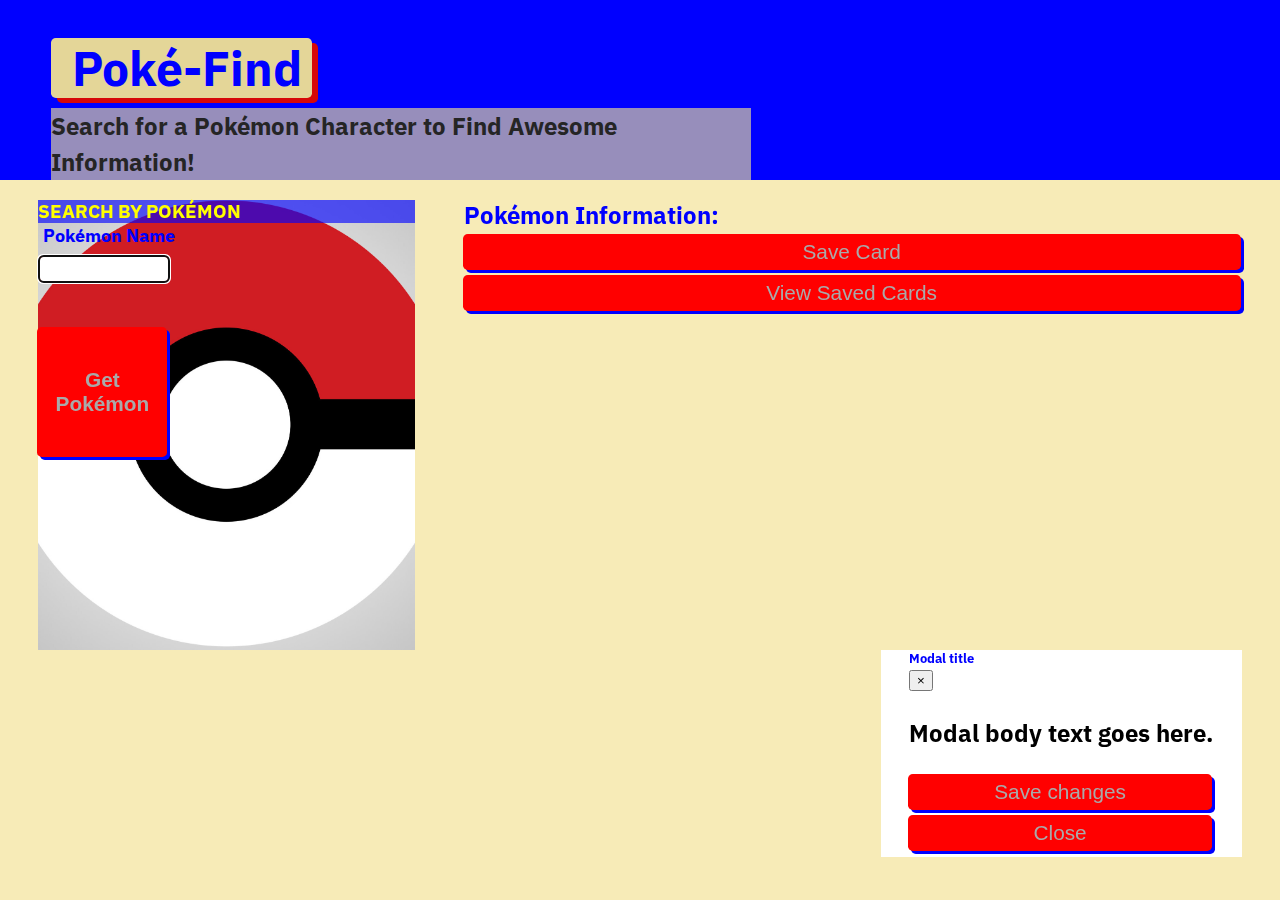
<file: pokemon/pokemon-search/index.html>
<!DOCTYPE html>
<html lang="en">

<head>
    <meta charset="UTF-8">
    <meta http-equiv="X-UA-Compatible" content="IE=edge">
    <meta name="viewport" content="width=device-width, initial-scale=1.0">
    <link href="https://fonts.googleapis.com/css?family=IBM+Plex+Sans:400,400i,700&display=swap" rel="stylesheet">
    <link rel="stylesheet" href="https://cdnjs.cloudflare.com/ajax/libs/font-awesome/5.11.2/css/all.min.css">
    <link rel="stylesheet" href="./assets/css/style.css" />
    <link href="https://cdn.jsdelivr.net/npm/bootstrap@5.1.3/dist/css/bootstrap.min.css" rel="stylesheet"
        integrity="sha384-1BmE4kWBq78iYhFldvKuhfTAU6auU8tT94WrHftjDbrCEXSU1oBoqyl2QvZ6jIW3" crossorigin="anonymous">
    <title>Poké-Find</title>
</head>

<body>

    <body class="flex-column min-100-vh">
        <header class="hero">
            <h1 class="app-title"><i class="fab fa-marvel"></i> Poké-Find</h1>
            <p>Search for a Pokémon Character to Find Awesome Information!
            </p>
        </header>



        <main class="flex-row justify-space-between">
            <div class="col-12 col-md-4 col-sm-12 pokeball-search rounded-circle mt-4">

                <div class="search-card">
                    <h3 class="text-uppercase text-center search-pokemon">Search By Pokémon</h3>
                    <form id="character-form" class="d-flex align-items-center flex-column">
                        <label class="form-label" for="character">Pokémon Name</label>
                        <input name="character" id="character" type="text" autofocus="true" class="form-input" />
                        <button type="submit" class="btn rounded-circle search-btn-shape">Get Pokémon</button>
                    </form>
                </div>
            </div>

            <div class="col-12 col-md-8 d-flex p-4 pt-0">
                <div class="col-4 p-4 pt-0">
                    <h2 class="subtitle col-12 col-xl-6 col-lg-4 col-md-6 col-sm-12 justify-space-around">Pokémon
                        Information: <span id="pokemon-search"></span></h2>
                    <div id="character-container" class="list-group"></div>
                    <button class="btn btn-primary rounded col-12 col-md-8 col-sm-12" type="button" id="save-card">Save
                        Card</button>
                    <button class="btn btn-primary rounded col-12 col-md-8 col-sm-12" type="button"
                        id="view-saved-cards">View Saved Cards</button>
                </div>
                
                <!-- <div class="modal-bg">
                    <div class="modal"></div>
                        <h2>Seeing if this works</h2>
                        <label for="name">Name: </label>
                        <input type="text" name="name">
                        <label for="email">Email: </label>
                        <input type="email" name="email">
                        <button>Hey</button> -->
                
                </div>    
                    <div id="trading-card-container" class="col-8 col-xl-6 list-group justify-space-evenly"></div>
                
                    <div class="modal" tabindex="-1" role="dialog">
                        <div class="modal-dialog" role="document">
                          <div class="modal-content">
                            <div class="modal-header">
                              <h5 class="modal-title">Modal title</h5>
                              <button type="button" class="close" data-dismiss="modal" aria-label="Close">
                                <span aria-hidden="true">&times;</span>
                              </button>
                            </div>
                            <div class="modal-body">
                              <p>Modal body text goes here.</p>
                            </div>
                            <div class="modal-footer">
                              <button type="button" class="btn btn-primary">Save changes</button>
                              <button type="button" class="btn btn-secondary" data-dismiss="modal">Close</button>
                            </div>
                          </div>
                        </div>
                      </div>
        </main>




        <script src="https://code.jquery.com/jquery-3.4.1.min.js"></script>
        <script src="index.js"></script>

    </body>

</html>
</file>
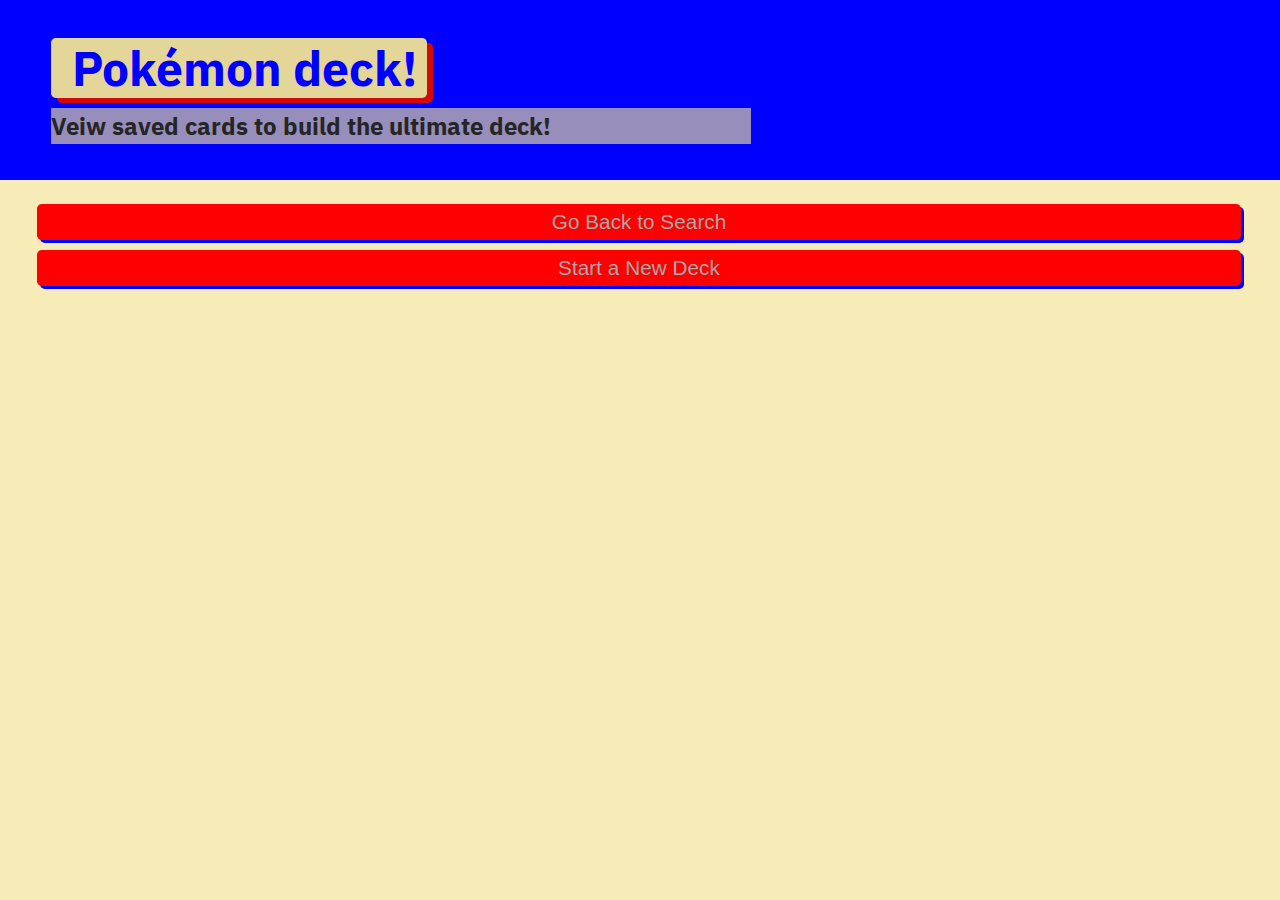
<file: pokemon/pokemon-search/deck.html>
<!DOCTYPE html>
<html lang="en">
<head>
    <meta charset="UTF-8">
    <meta http-equiv="X-UA-Compatible" content="IE=edge">
    
    <link href="https://fonts.googleapis.com/css?family=IBM+Plex+Sans:400,400i,700&display=swap" rel="stylesheet">
    <link rel="stylesheet" href="https://cdnjs.cloudflare.com/ajax/libs/font-awesome/5.11.2/css/all.min.css">
    <link rel="stylesheet" href="./assets/css/style.css" />
    <link href="https://cdn.jsdelivr.net/npm/bootstrap@5.1.3/dist/css/bootstrap.min.css" rel="stylesheet" integrity="sha384-1BmE4kWBq78iYhFldvKuhfTAU6auU8tT94WrHftjDbrCEXSU1oBoqyl2QvZ6jIW3" crossorigin="anonymous"><meta name="viewport" content="width=device-width, initial-scale=1.0">
    <title>Virtual Deck</title>
</head>
<body class="flex-column min-100-vh">
    <header class="hero">
        <h1 class="app-title"><i class="fab fa-marvel"></i> Pokémon deck!</h1>
        <p>Veiw saved cards to build the ultimate deck!
        </p>
    </header>

    <main class="flex-row flex-wrap justify-center">
        <div id="trading-card-container" class="col-4 list-group d-flex">

        </div>
        
 
        <button class="btn btn-primary rounded" type="button" id="go-back">Go Back to Search</button>
        <button class="btn btn-primary rounded" type="button" id="clear-deck">Start a New Deck</button>
    </main>
    
    <script src="./deck.js"></script>
</body>
</html>
</file>
<file: pokemon/pokemon-search/assets/css/style.css>
:root {
    --primary: darkgray;
    --secondary: #9caea9;
    --tertiary: #788585;
    --light-dark: red;
    --dark: blue;
    --border-radius: .3rem;
  }
 
  * {
    box-sizing: border-box;
  }
  
  body {
    background-color: rgba(235, 203, 63, 0.377) !important;
    margin: 0;
    padding: 0;
    font-family: "IBM Plex Sans", sans-serif;
    color: var(--dark);
    line-height: 1.5;
    font-size: 16px;
  }
  
  
  h1,
  h2,
  h3,
  h4,
  h5,
  h6 {
    font-weight: 700;
    margin: 0;
    color: var(--dark);
    line-height: 1.25;
  }
  
  main {
    margin: 20px auto;
    width: 94%;
  }
  
  p {
    font-size: 1.5rem;
    font-weight: bolder;
    color: black;
  }

  .pokeball-search {
    background-image: url("../images/pokeball.jpeg");
    background-position: center;
    background-size: cover;
    height: 450px !important;
    width: 450px !important;
    
  }

  .search-btn-shape {
    height: 130px !important;
    width: 130px !important;
    margin: auto;
    margin-top: 15px !important;
    font-weight: bold !important;
  }

  .search-card {
    background: transparent !important;
  }

  .search-card h3 {
    background-color: rgba(0, 0, 255, 0.63);
    color: yellow !important;
    position: relative !important;
  }

  /* #character-form {
    margin-top: 100px !important;
  } */
  
   .btn {
    font-size: 1.3rem;
    text-decoration:none;
    padding: 6px 5px;
    width: 100%;
    display: block;
    margin: 5px 0;
    border-radius: var(--border-radius);
    color: var(--primary);
    border: none;
    outline: none;
    background-color: var(--light-dark);
    box-shadow: 3px 3px var(--dark);
    transform: translate(-1px, -1px);
  }
  
   .btn:hover {
    color: var(--primary);
    background-color: var(--tertiary);
    transform: translate(0, 0);
    box-shadow: 2px 2px var(--dark);
  }
  
  .btn-inline {
    display: inline;
  }
  
  .btn-back {
    border-radius: var(--border-radius);
    color: var(--primary);
    border: none;
    outline: none;
    background-color: var(--light-dark);
    box-shadow: 3px 3px var(--secondary);
    transform: translate(-1px, -1px);
    display: inline-block;
    width: auto;
    margin-top: 20px;
    padding: 15px;
    text-decoration: none;
    font-size: 1.2rem;
  }
  
   .btn-back:hover {
    color: var(--primary);
    background-color: var(--tertiary);
    transform: translate(0, 0);
    box-shadow: 2px 2px var(--dark);
  }
  
  .hero {
    padding: 3% 4%;
    background-image: url(https://i.imgur.com/SEdZSMe.png);
    background-color: var(--dark);
    color: var(--primary);
    height: 180px;
  }
  
  .hero p {
    max-width: 700px;
    color: rgb(37, 37, 37);
    background-color: rgba(228, 214, 152, 0.664);
    margin-top: 10px;
    margin-bottom: 25px;
    /* rgb(43, 43, 231) */
  }
  
  .app-title {
    font-size: 3rem;
    background-color: rgb(228, 214, 152);
    color: var(--dark);
    border-color: var(--dark);
    padding: 0 10px;
    display: inline-block;
    border-radius: var(--border-radius);
    box-shadow: 6px 5px rgb(214, 8, 8);
    /* rgb(214, 8, 8) */
  }
  
  .list-group {
    padding: 0;
    list-style: none;
  }
  
  /* CARDS */
  .card {
    margin: 0 0 20px 0;
    border: 3px solid var(--dark);
    border-radius: var(--border-radius);
  }
  
  .card-header {
    color: var(--primary);
    background-color: var(--dark);
    padding: 2.5%;
    border-radius: calc(.18rem - 1px) calc(.18rem - 1px) 0 0;
  }
  
  .card-body {
    padding: 2.5%;
  }
  
  /* FORM */
  .form-label,
  .form-input,
  .form-textarea {
    display: block;
  }
  
  .form-label {
    font-size: 1.1rem;
    margin: 0 0 0 5px;
    font-weight: bold;
  }
  
  .form-input {
    width: 35%;
    margin: 5px 0;
    font-size: 1.2rem;
    border: 2px solid var(--light-dark);
    border-radius: var(--border-radius);
    margin-bottom: 30px;
  }

  .modal-bg{
    position: fixed;
    width: 100%;
    height: 100vh;
    top: 0;
    left: 0;
    background-color:rgba(0, 0, 0, 0.5);
    display: flex;
    justify-content: center;
    align-items: center;
    /* display: none; */
    

  }

.modal{
  background-color: white;
  width: 30%;
  height: 30%;
  display: flex;
  justify-content: center;
  align-items: center;
  flex-direction: column;
  

}



   
  /* HEIGHT / WIDTH UTILS */
  .min-100-vh {
    min-height: 100vh;
  }
  
  .min-100-vw {
    min-width: 100vw;
  }
  
  /* FONT UTILS */
  .text-uppercase {
    text-transform: uppercase;
  }
  
  
  /* FLEX CONTENT */
  .flex-row {
    display: flex;
    flex-wrap: wrap;
  }
  
  .flex-column {
    display: flex;
    flex-direction: column;
    flex-wrap: wrap;
  }
  
  .justify-space-between {
    justify-content: space-between;
  }
  
  .justify-space-around {
    justify-content: space-around;
  }
  
  .justify-flex-start {
    justify-content: flex-start
  }
  
  .justify-flex-end {
    justify-content: flex-end;
  }
  
  .justify-center {
    justify-content: center;
  }
  
  .align-stretch {
    align-items: stretch;
  }
  
  .align-end {
    align-items: flex-end;
  }
  
  .align-center {
    align-items: center;
  }
  
  .col-auto {
    flex-grow: 1;
  }
  
  .col-1 {
    flex: 0 0 calc(100% * 1 / 12 - 2%);
  }
  
  .col-2 {
    flex: 0 0 calc(100% * 2 / 12 - 2%);
  }
  
  .col-3 {
    flex: 0 0 calc(100% * 3 / 12 - 2%);
  }
  
  .col-4 {
    flex: 0 0 calc(100% * 4 / 12 - 2%);
  }
  
  .col-5 {
    flex: 0 0 calc(100% * 5 / 12 - 2%);
  }
  
  .col-6 {
    flex: 0 0 calc(100% * 6 / 12 - 2%);
  }
  
  .col-7 {
    flex: 0 0 calc(100% * 7 / 12 - 2%);
  }
  
  .col-8 {
    flex: 0 0 calc(100% * 8 / 12 - 2%);
  }
  
  .col-9 {
    flex: 0 0 calc(100% * 9 / 12 - 2%);
  }
  
  .col-10 {
    flex: 0 0 calc(100% * 10 / 12 - 2%);
  }
  
  .col-11 {
    flex: 0 0 calc(100% * 11 / 12 - 2%);
  }
  
  .col-12 {
    flex: 0 0 100%;
  }
  
  /* col-sm */
  @media screen and (min-width: 640px) {
    .col-sm-1 {
      flex: 0 0 calc(100% * 1 / 12 - 2%);
    }
  
    .col-sm-2 {
      flex: 0 0 calc(100% * 2 / 12 - 2%);
    }
  
    .col-sm-3 {
      flex: 0 0 calc(100% * 3 / 12 - 2%);
    }
  
    .col-sm-4 {
      flex: 0 0 calc(100% * 4 / 12 - 2%);
    }
  
    .col-sm-5 {
      flex: 0 0 calc(100% * 5 / 12 - 2%);
    }
  
    .col-sm-6 {
      flex: 0 0 calc(100% * 6 / 12 - 2%);
    }
  
    .col-sm-7 {
      flex: 0 0 calc(100% * 7 / 12 - 2%);
    }
  
    .col-sm-8 {
      flex: 0 0 calc(100% * 8 / 12 - 2%);
    }
  
    .col-sm-9 {
      flex: 0 0 calc(100% * 9 / 12 - 2%);
    }
  
    .col-sm-10 {
      flex: 0 0 calc(100% * 10 / 12 - 2%);
    }
  
    .col-sm-11 {
      flex: 0 0 calc(100% * 11 / 12 - 2%);
    }
  
    .col-sm-12 {
      flex: 0 0 100%;
    }
  }
  
  
  /* col-md */
  @media screen and (min-width: 768px) {
    .col-md-1 {
      flex: 0 0 calc(100% * 1 / 12 - 2%);
    }
  
    .col-md-2 {
      flex: 0 0 calc(100% * 2 / 12 - 2%);
    }
  
    .col-md-3 {
      flex: 0 0 calc(100% * 3 / 12 - 2%);
    }
  
    .col-md-4 {
      flex: 0 0 calc(100% * 4 / 12 - 2%);
    }
  
    .col-md-5 {
      flex: 0 0 calc(100% * 5 / 12 - 2%);
    }
  
    .col-md-6 {
      flex: 0 0 calc(100% * 6 / 12 - 2%);
    }
  
    .col-md-7 {
      flex: 0 0 calc(100% * 7 / 12 - 2%);
    }
  
    .col-md-8 {
      flex: 0 0 calc(100% * 8 / 12 - 2%);
    }
  
    .col-md-9 {
      flex: 0 0 calc(100% * 9 / 12 - 2%);
    }
  
    .col-md-10 {
      flex: 0 0 calc(100% * 10 / 12 - 2%);
    }
  
    .col-md-11 {
      flex: 0 0 calc(100% * 11 / 12 - 2%);
    }
  
    .col-md-12 {
      flex: 0 0 100%;
    }
  }
  
  /* col-lg */
  @media screen and (min-width: 992px) {
    .col-lg-1 {
      flex: 0 0 calc(100% * 1 / 12 - 2%);
    }
  
    .col-lg-2 {
      flex: 0 0 calc(100% * 2 / 12 - 2%);
    }
  
    .col-lg-3 {
      flex: 0 0 calc(100% * 3 / 12 - 2%);
    }
  
    .col-lg-4 {
      flex: 0 0 calc(100% * 4 / 12 - 2%);
    }
  
    .col-lg-5 {
      flex: 0 0 calc(100% * 5 / 12 - 2%);
    }
  
    .col-lg-6 {
      flex: 0 0 calc(100% * 6 / 12 - 2%);
    }
  
    .col-lg-7 {
      flex: 0 0 calc(100% * 7 / 12 - 2%);
    }
  
    .col-lg-8 {
      flex: 0 0 calc(100% * 8 / 12 - 2%);
    }
  
    .col-lg-9 {
      flex: 0 0 calc(100% * 9 / 12 - 2%);
    }
  
    .col-lg-10 {
      flex: 0 0 calc(100% * 10 / 12 - 2%);
    }
  
    .col-lg-11 {
      flex: 0 0 calc(100% * 11 / 12 - 2%);
    }
  
    .col-lg-12 {
      flex: 0 0 100%;
    }
  }
  
  /* col-xl */
  @media screen and (min-width: 1200px) {
    .col-xl-1 {
      flex: 0 0 calc(100% * 1 / 12 - 2%);
    }
  
    .col-xl-2 {
      flex: 0 0 calc(100% * 2 / 12 - 2%);
    }
  
    .col-xl-3 {
      flex: 0 0 calc(100% * 3 / 12 - 2%);
    }
  
    .col-xl-4 {
      flex: 0 0 calc(100% * 4 / 12 - 2%);
    }
  
    .col-xl-5 {
      flex: 0 0 calc(100% * 5 / 12 - 2%);
    }
  
    .col-xl-6 {
      flex: 0 0 calc(100% * 6 / 12 - 2%);
    }
  
    .col-xl-7 {
      flex: 0 0 calc(100% * 7 / 12 - 2%);
    }
  
    .col-xl-8 {
      flex: 0 0 calc(100% * 8 / 12 - 2%);
    }
  
    .col-xl-9 {
      flex: 0 0 calc(100% * 9 / 12 - 2%);
    }
  
    .col-xl-10 {
      flex: 0 0 calc(100% * 10 / 12 - 2%);
    }
  
    .col-xl-11 {
      flex: 0 0 calc(100% * 11 / 12 - 2%);
    }
  
    .col-xl-12 {
      flex: 0 0 100%;
    }
  }
  
  
  #trading-card-container {
    display: flex;
    flex: wrap;
  }
</file>
